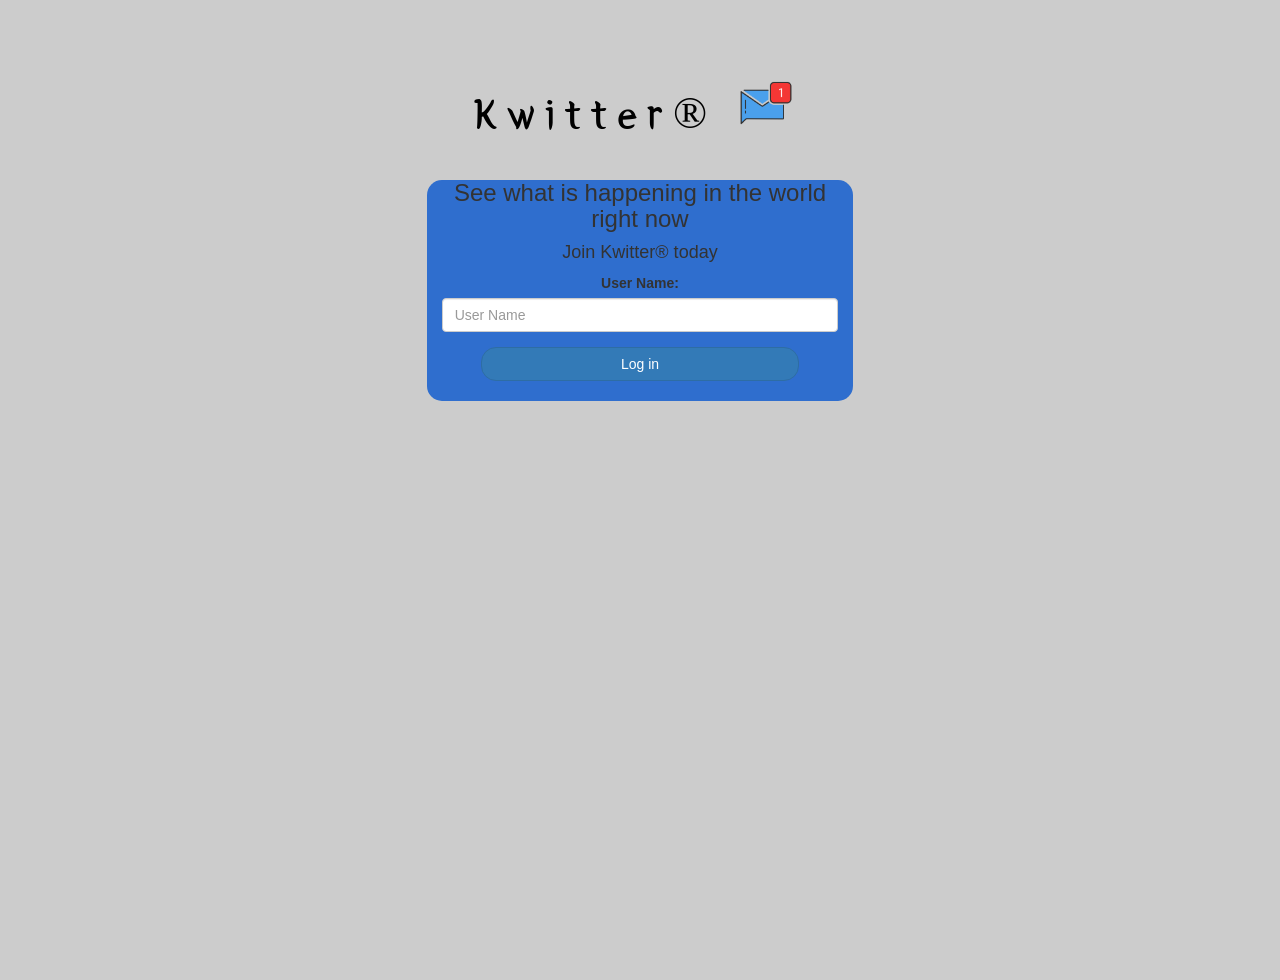
<file: index.html>
<html>
<head>
	<title>Kwitter®</title>
<link href="https://fonts.googleapis.com/css?family=Yeon+Sung&display=swap" rel="stylesheet"><meta name="viewport" content="width=device-width, initial-scale=1">

<link rel="stylesheet" href="https://maxcdn.bootstrapcdn.com/bootstrap/3.4.0/css/bootstrap.min.css">
<script src="https://ajax.googleapis.com/ajax/libs/jquery/3.4.1/jquery.min.js"></script>
<script src="https://maxcdn.bootstrapcdn.com/bootstrap/3.4.0/js/bootstrap.min.js"></script>



<link rel="stylesheet" type="text/css" href="style.css">
<script src="kwitter.js"></script>
</head>
<body>
<center>
	<h1 class="header">	
		Kwitter® <sup>
	<img src="m2.png">
	</sup>
</h1>
	<div class="col-lg-4 col-md-6 col-sm-6 col-xs-11 login_div">
		<h3 >See what is happening in the world right now</h3>
		<h4 >Join Kwitter® today</h4>
		<div class="form-group">
		  <label >User Name:</label>
		  <input type="text" id="user_name" class="form-control" placeholder="User Name"> 
		</div>
		<button id="login_button" class="btn btn-primary" onclick="addUser()">Log in</button>
		<br><br>
	</div>
</center>
</body>
</html>
</file>
<file: style.css>
html, body
{
  height: 100%;
  margin: 0;
}

body
{
 background-image: "mountains-sunset.jpg";
 background-color: #cccccc;
}

.header
{
	color: rgb(0, 0, 0);font-family: 'Yeon Sung';font-size: 45px;letter-spacing: 10px;margin-top: 80px;
}
.header img
{
	width: 80px;margin-left: -15px;
}

.login_div
{
	background: rgba(8, 87, 207, 0.8);float: none;border-radius: 15px;
}

.logo
{
	width: 80px;margin-top: 30px;border-radius: 40px;
}

#login_button
{
	width: 80%;border-radius: 15px;
}

.room_name
{
	cursor: pointer;
	font-size: 20px;
}


#logout
{
	font-size: 20px; float: right;
}


#output
{
	padding: 10px; width:80%;background: rgba(255,255,255,0.8);border-radius: 15px;
}

.input_div_room_page
{
	width: 80%;
}

.input_div label
{
	color: white;font-size: 20px;
}


.input_div_message_page
{
	position: fixed;bottom: 0px;width: 100%;background: rgba(255,255,255,0.8);
}
.input_div_message_page label
{
	color: black;
}
.input_div_message_page #msg
{
	width: 80%;
}
.input_div_message_page button
{
	margin-top: 15px;
	width: 50%; 
}
.color_white
{
	color: white
}

.user_tick
{
	width:20px;
}
.message_h4
{
	padding-left:5px;color:grey;
}
</file>
